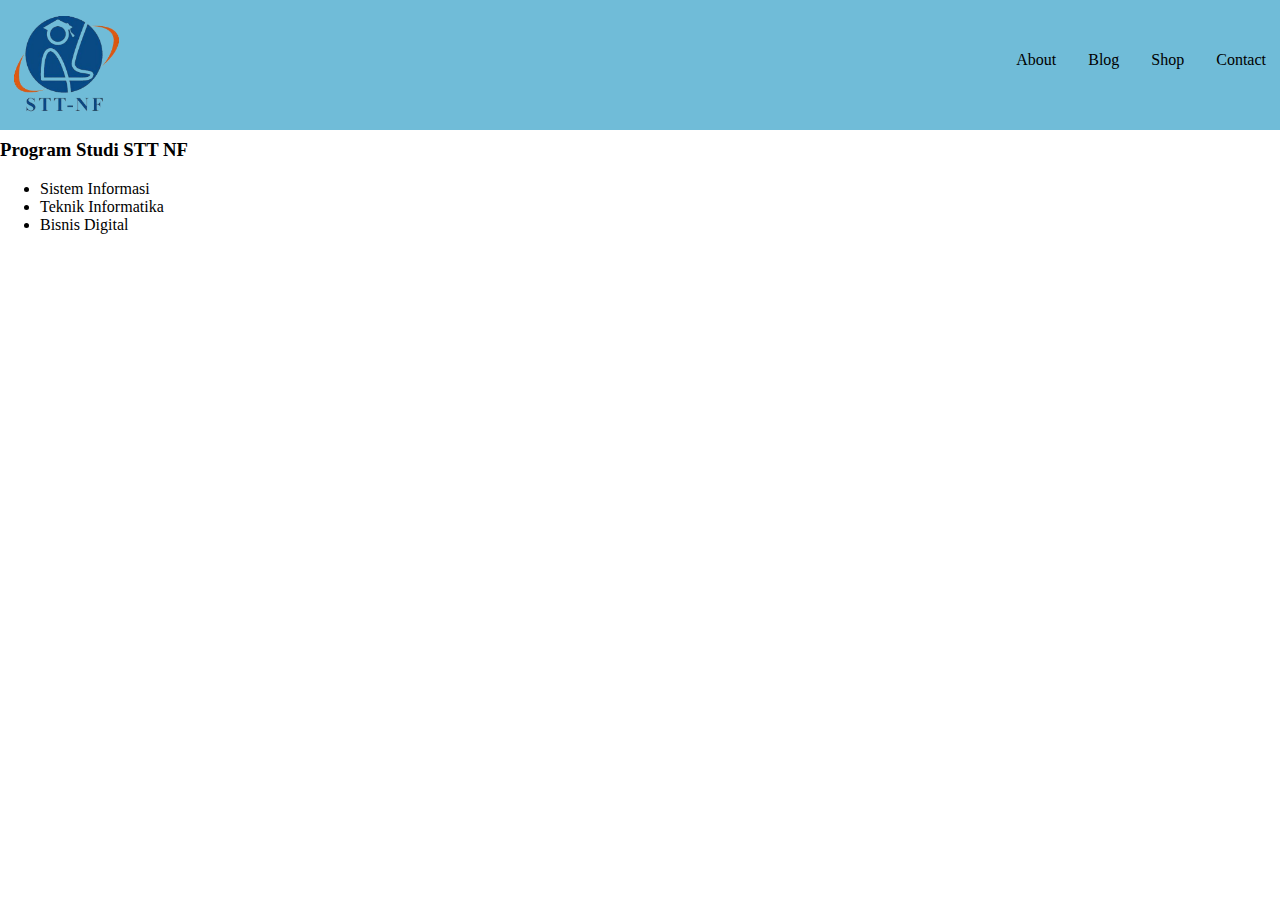
<file: praktikum 8.1/index.html>
<!DOCTYPE html>
<html lang="en">
<head>
    <title>Layout flexbox</title>
    <link rel="stylesheet" href="style.css">
</head>
<body>
    <header>
    <nav>
        <ul>
        <li class="photo">
            <img class="photo" src="th-removebg-preview.png" alt="ranti" />
        </li>
        <li>About</li>
        <li>Blog</li>
        <li>Shop</li>
        <li>Contact</li>
    </ul>
    </nav>
    </header>
    <div>
    <h3>Program Studi STT NF</h3>
        <ul>
            <li>Sistem Informasi</li>
            <li>Teknik Informatika</li>
            <li>Bisnis Digital</li>
        </ul>
    </div>
</body>
</html>
</file>
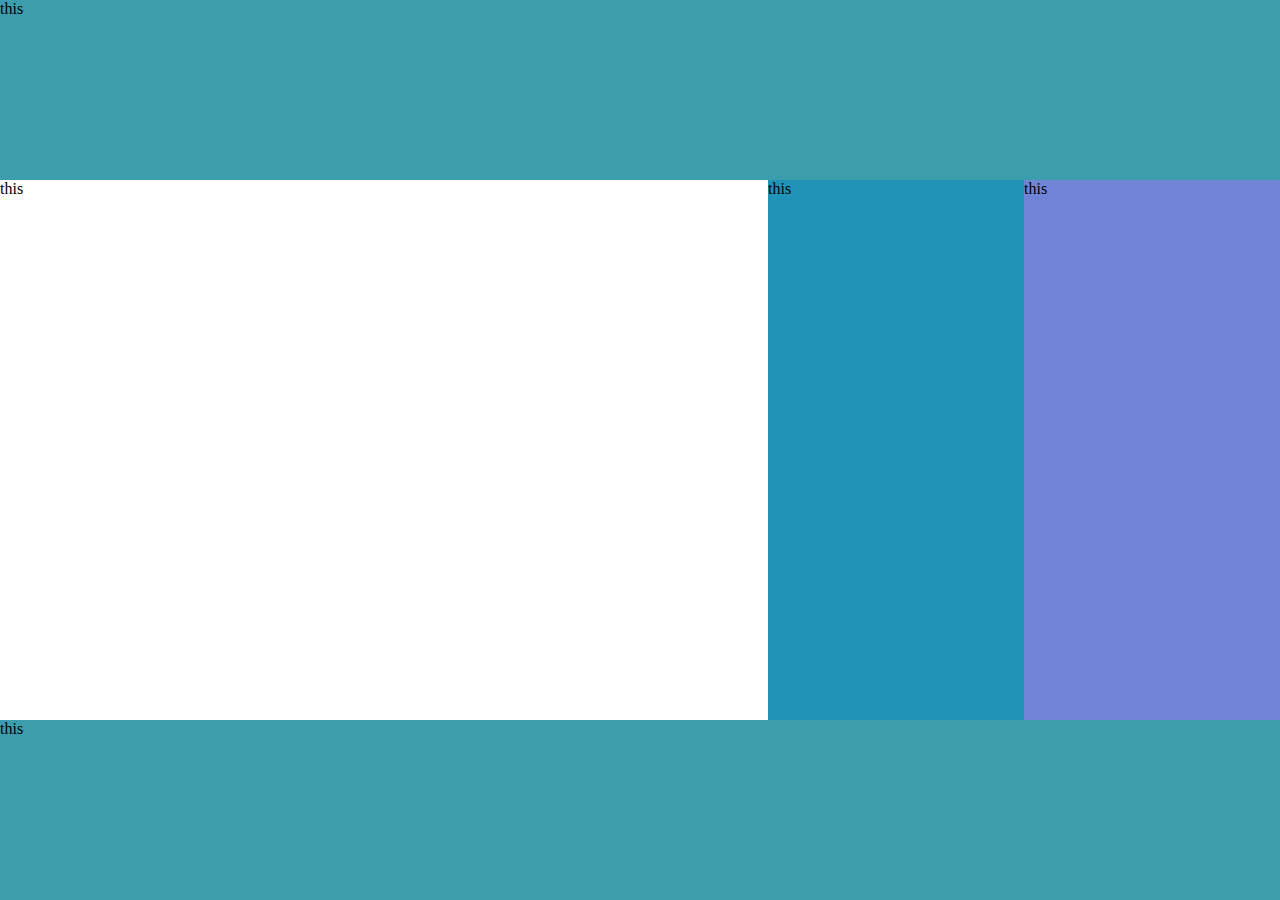
<file: praktikum 8.2/praktikum 8.2.html>
<!DOCTYPE html>
<html lang="en">
<head>
    <meta charset="UTF-8">
    <meta name="viewport" content="width=device-width, initial-scale=1.0">
    <title>Document</title>
    <link rel="stylesheet" href="style2.css" >
</head>
<body>

    <header>this</header>
    <div id="main">
        <article>this</article>
        <aside>this</aside>
        <nav>this</nav>
    </div>
    <footer>this</footer>
</body>
</file>
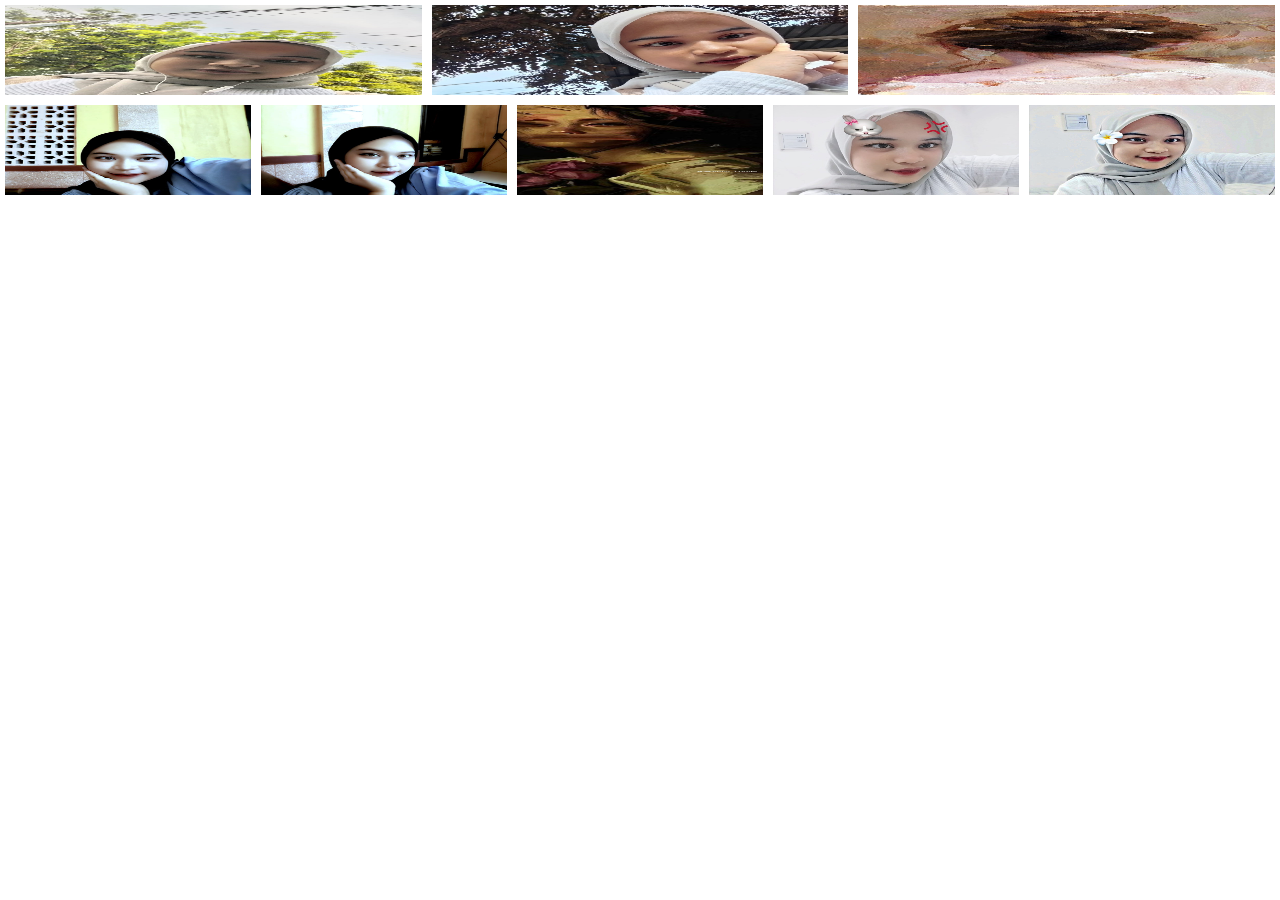
<file: praktikum 8.3/flexbox3.html>
<!DOCTYPE html>
<html lang="en">
<head>
    <meta charset="UTF-8">
    <meta name="viewport" content="width=device-width, initial-scale=1.0">
    <title>Document</title>
    <link rel="stylesheet" href="style3.css">
</head>
<body>
    <div>
        <img src="Gambar WhatsApp 2023-11-22 pukul 10.18.30_3a4e0e90.jpg" alt="">
        <img src="Gambar WhatsApp 2023-11-22 pukul 10.18.31_3037bc54.jpg" alt="">
        <img src="Gambar WhatsApp 2023-11-22 pukul 10.28.06_61434a3a.jpg" alt="">
    </div>
    <div>
        <img src="Gambar WhatsApp 2023-11-22 pukul 10.28.07_5efa4d07.jpg" alt="">
        <img src="Gambar WhatsApp 2023-11-22 pukul 10.28.07_7d924b24.jpg" alt="">
        <img src="Gambar WhatsApp 2023-11-22 pukul 10.28.07_df16846e.jpg" alt="">
        <img src="Gambar WhatsApp 2023-11-23 pukul 14.04.49_309b287a.jpg" alt="">
        <img src="Gambar WhatsApp 2023-11-23 pukul 14.04.50_2998897b.jpg" alt="">
       
    </div>
</body>
</html>
</file>
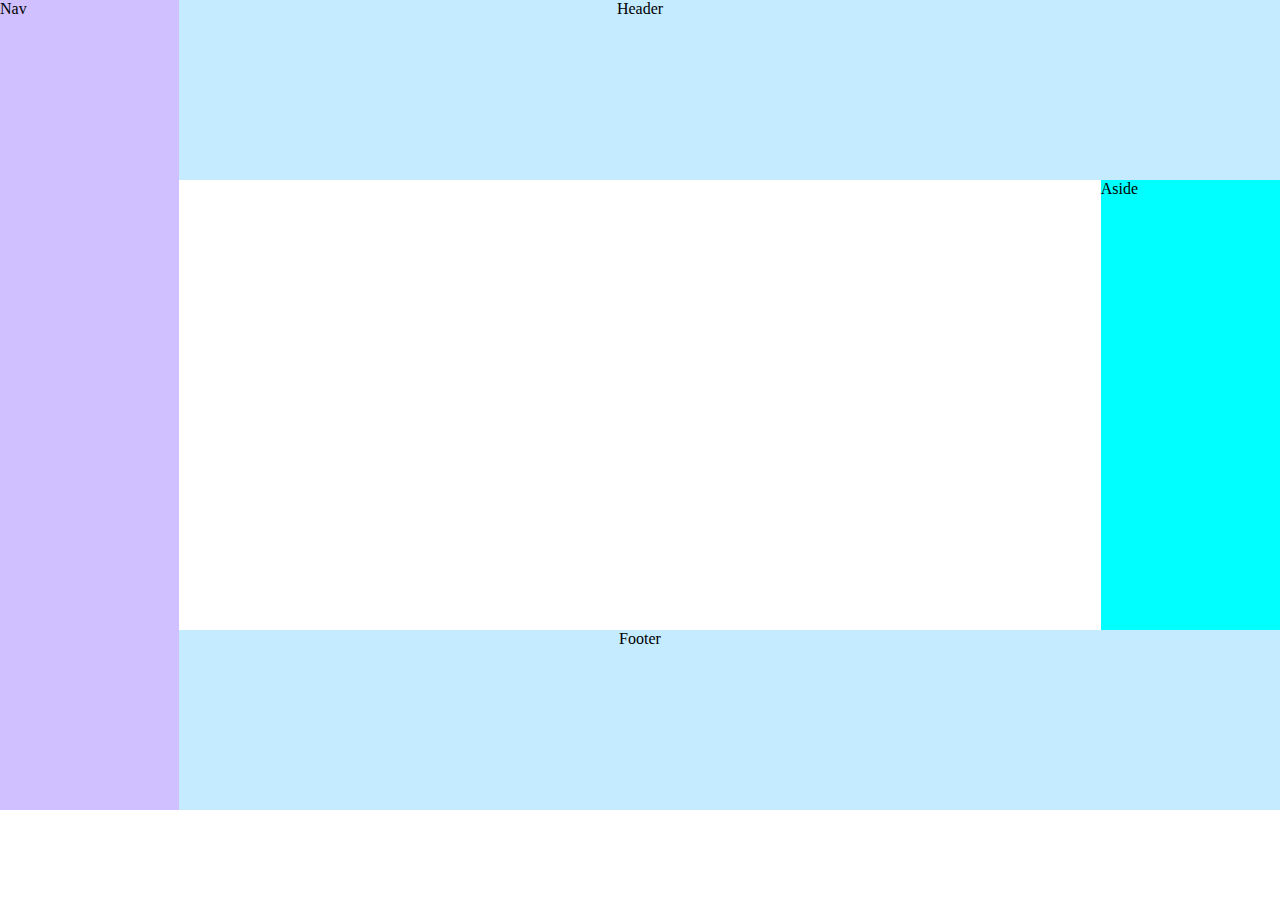
<file: praktikum 8.4/flexbox4.html>
<!DOCTYPE html>
<html lang="en">
<head>
    <meta charset="UTF-8">
    <meta name="viewport" content="width=device-width, initial-scale=1.0">
    <title>flexbox 4</title>
    <link rel="stylesheet" href="style4.css">
</head>
<body>
    <nav>Nav</nav>
    <header>Header</header>
    <div id="main">
        <article>Article</article>
        <aside>Aside</aside>
    </div>
    <footer>Footer</footer>
</body>
</html>
</file>
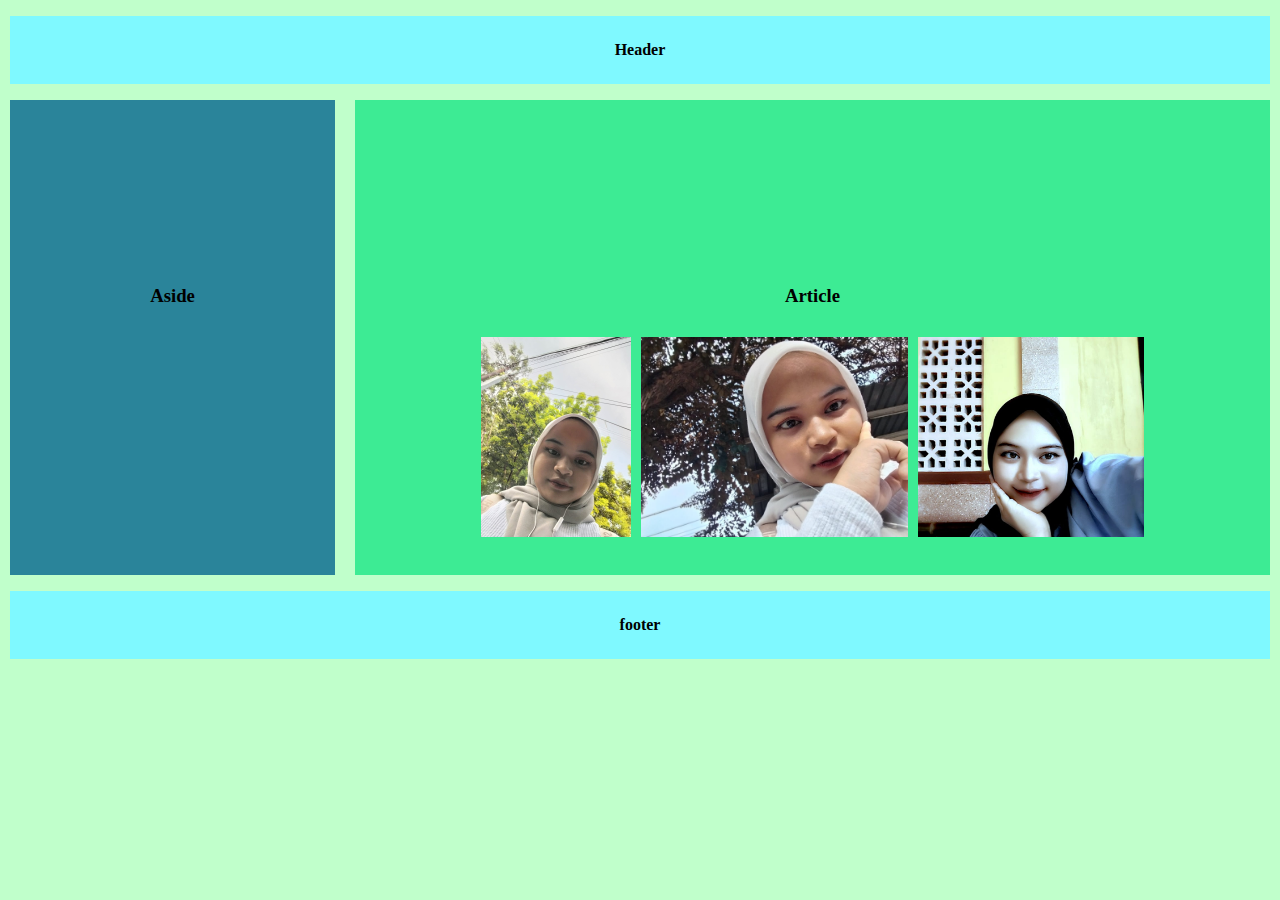
<file: praktikum8.5/flexbox5.html>
<!DOCTYPE html>
<html lang="en">
<head>
    <meta charset="UTF-8">
    <meta name="viewport" content="width=device-width, initial-scale=1.0">
    <title>flexbox 5</title>
    <link rel="stylesheet" href="style5.css">
</head>
<body>
    <div class="container">
        <header>
          <h4>Header</h4>
        </header>
        <main>
          <aside>
            <h3>Aside</h3>
          </aside>
          <article>
            <h3>Article</h3>
            <div class="image-container">
              <img src="Gambar WhatsApp 2023-11-22 pukul 10.18.30_3a4e0e90.jpg" alt="Gambar 1" />
              <img src="Gambar WhatsApp 2023-11-22 pukul 10.18.31_3037bc54.jpg" alt="Gambar 2" />
              <img src="Gambar WhatsApp 2023-11-22 pukul 10.28.07_5efa4d07.jpg" alt="Gambar 3" />
            </div>
          </article>
        </main>
        <footer>
          <h4>footer</h4>
        </footer>
      </div>
</body>
</html>
</file>
<file: praktikum 8.1/style.css>
body{
        padding: 0%;
        margin: 0%;
    }

    header{
        background-color: rgb(112, 188, 216);
        margin: -10px;
    }
    header ul{
        display: flex;
        align-items: center;
        list-style: none;
        padding: 0.5em;
        margin: 0;
    }
    header li{
        margin: 0 1em;
    }
    header li.photo{
        margin-right: auto;
    }
    header img.photo{
        width:  30%;
        margin-top: 5%;
    }
    #container {
        display: flex;
        align-items: flex-start;
        flex-direction: row;
        flex-wrap: wrap;
        height: 200px;
    }
</file>
<file: praktikum 8.2/style2.css>
body{
    padding: 0%;
    margin:0%
    
}
header,footer{
    background-color: rgb(60, 157, 172);
    height: 20vh;
}
#main {
    display: flex;
}
#main aside,
#main nav {
    height: 60vh;
    flex: 0 0 20vw;
}
#main nav{
    background-color: rgb(112, 133, 216);
}
#main aside{
    background-color: rgb(31, 148, 183);
}
#main article{
    flex: 1;
}
</file>
<file: praktikum 8.3/style3.css>
body{
    padding: 0;
    margin: 0;
}
img{
    height: 10vh;
    flex: 1;
    margin: 5px;
}
div{
    display: flex;
}
</file>
<file: praktikum 8.4/style4.css>
body{
    margin: 0;
    padding: 0;
}
header, footer{
    background-color: rgb(196, 235, 255);
    height: 20vh;
}
#main{
    display: flex;
}

#main article{
    flex: 1;
}

#main aside{
    height: 50vh;
}

nav{
    background-color: rgb(209, 192, 255);
    width: 14vw;
    position: absolute;
    left: 0px;
    height: 90vh;
    top: 0px;
}

#main aside{
    background-color: aqua;
    width: 14vw;
}

header, footer{
    text-align: center;
}
</file>
<file: praktikum8.5/style5.css>
* {
    margin: 0;
    padding: 0;
    box-sizing: border-box;
  }

  body {
    background-color: rgb(192, 255, 203);
  }

  .container {
    margin: 10px;
    text-align: center;
  }
  
  header,footer {
    background-color: rgb(127, 249, 255);
    padding: 25px;
    margin: 1rem auto;
  }

  main {
    display: flex;
    gap: 20px;
  }

  h3 {
    align-content: center;
    position: relative;
    top: 170px;
  }

  aside {
    background-color: rgb(42, 132, 154);
    flex: 1;
    padding: 15px;
    gap: 15px;
    height: 475px;
  }

  article {
    background-color: rgb(61, 235, 148);
    flex: 3;
    padding: 15px;
    gap: 15px;
    height: 475px;
  }

  .image-container {
    display: flex;
    justify-content: center;
    gap: 10px;
    margin-top: 200px;
  }

  img {
    height: 200px
  }
</file>
